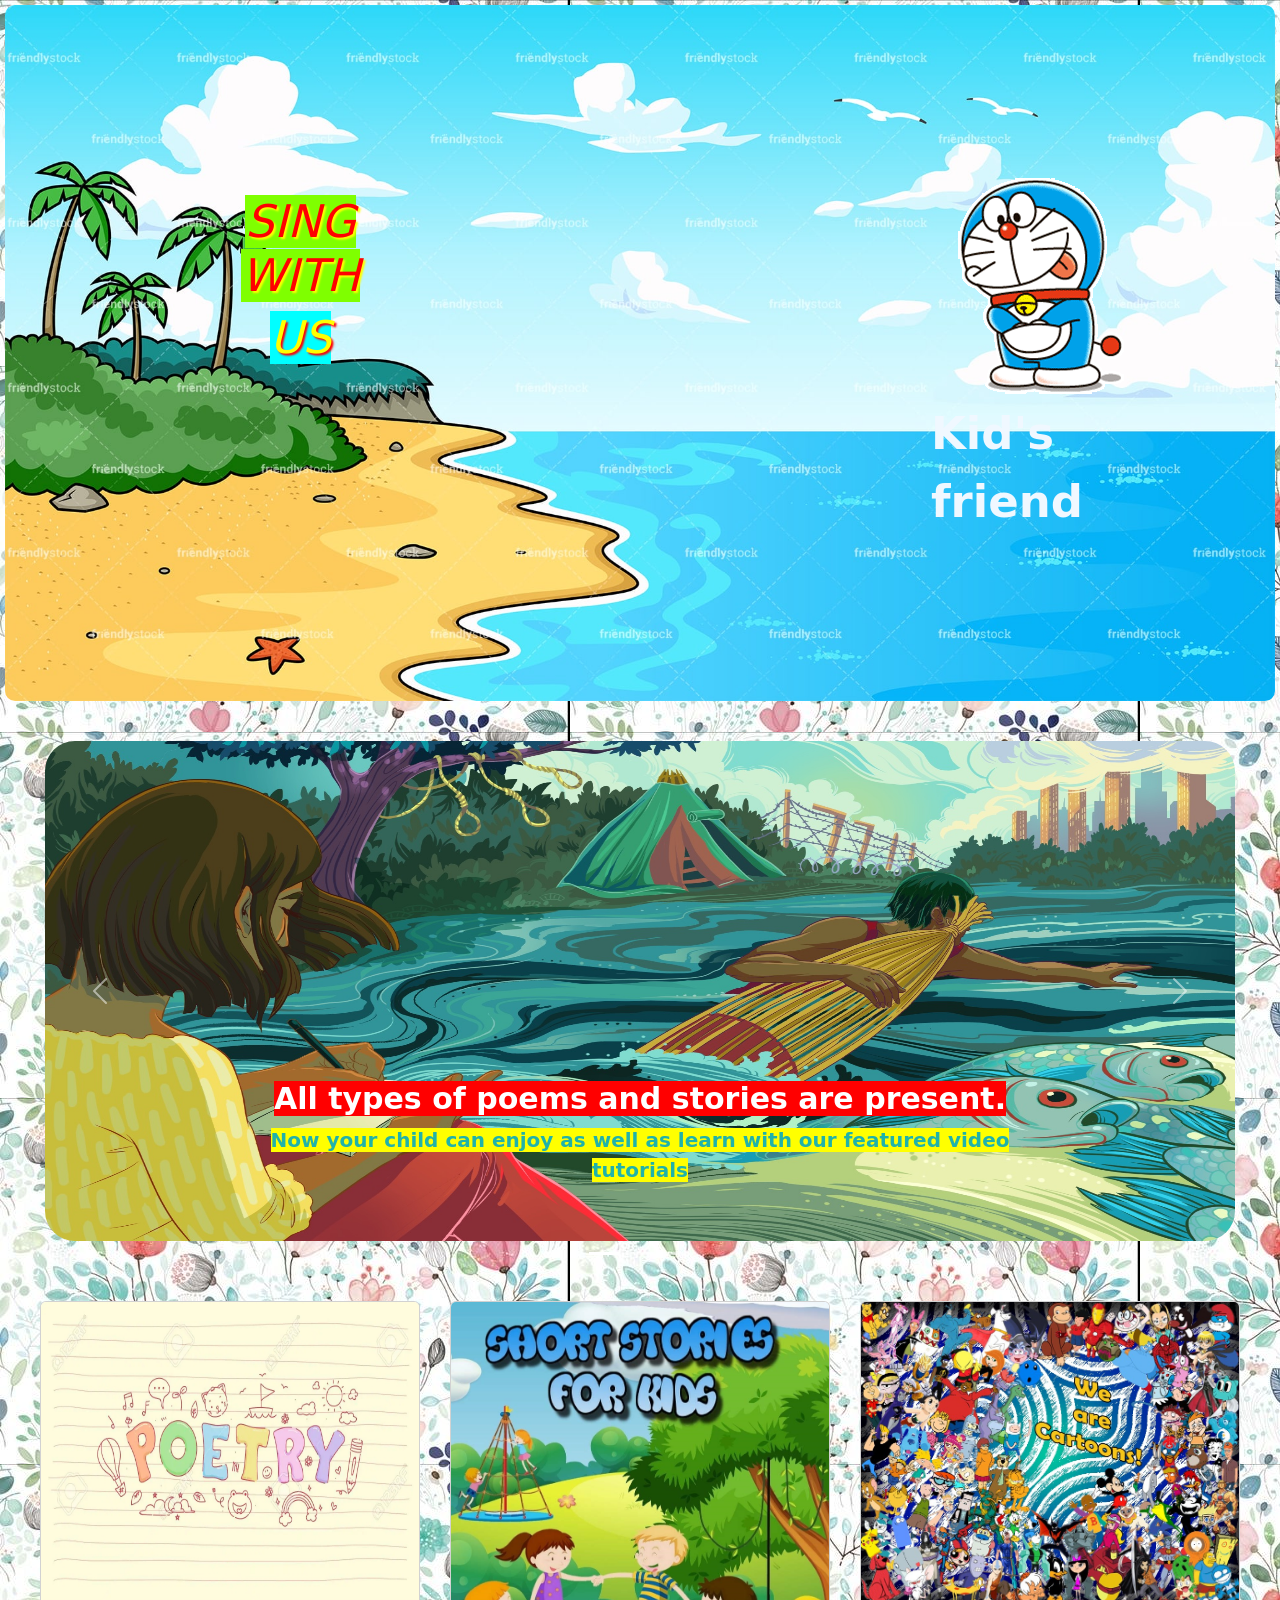
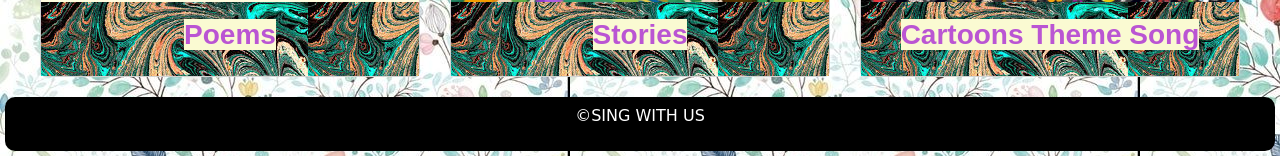
<file: index.html>
<!DOCTYPE html>
<html lang="en">

<head>
  <!-- Required meta tags -->
  <meta charset="utf-8">
  <meta name="viewport" content="width=device-width, initial-scale=1, shrink-to-fit=no">

  <!-- Bootstrap CSS -->
  <link rel="stylesheet" href="https://cdn.jsdelivr.net/npm/bootstrap@4.3.1/dist/css/bootstrap.min.css"
    integrity="sha384-ggOyR0iXCbMQv3Xipma34MD+dH/1fQ784/j6cY/iJTQUOhcWr7x9JvoRxT2MZw1T" crossorigin="anonymous">

  <link href="https://cdn.jsdelivr.net/npm/bootstrap@5.2.0-beta1/dist/css/bootstrap.min.css" rel="stylesheet"
    integrity="sha384-0evHe/X+R7YkIZDRvuzKMRqM+OrBnVFBL6DOitfPri4tjfHxaWutUpFmBp4vmVor" crossorigin="anonymous">

  <link rel="Stylesheet" type="text/css" href="index.css" />

  <title>SING WITH US</title>
</head>

<body>

  <!--Heading-->
  <div id="mainbody">
    <div id="header" style="overflow: auto;border-radius: 10px;">
      <div id="name">
        <h1 style="font-style:italic; font-size: 45px;">
          <span style="color:RED ; text-shadow: 2px 2px 2px yellow;background-color: chartreuse;">SING WITH</span>
          <!-- <span  style="color:yellow; text-shadow: 2px 2px 2px RED;background-color: CYAN;"> US</span> -->
        </h1>
        
        <h1 style="font-style:italic; font-size: 45px;">
          <!-- <span style="color:RED ; text-shadow: 2px 2px 2px yellow;background-color: chartreuse;">SING WITH</span> -->
          <span  style="color:yellow; text-shadow: 2px 2px 2px RED;background-color: CYAN;"> US</span>
        </h1>

        
      </div>
      <div id="comp">
        <img src="image//index/4.gif" alt="">
        <p style="color:aliceblue ;font-size: 45px;width: 100%;"> <b> Kid's friend </b> </p>
      </div>
    </div>
  </div>

  



  <!--Carousal-->
  <div id="carouselExampleCaptions" class="carousel slide carousel-fade" data-bs-ride="false"
    style="margin-bottom: 5px;padding: 40px;">
    <div class="carousel-indicators">
      <button type="button" data-bs-target="#carouselExampleCaptions" data-bs-slide-to="0" class="active"
        aria-current="true" aria-label="Slide 1"></button>
      <button type="button" data-bs-target="#carouselExampleCaptions" data-bs-slide-to="1"
        aria-label="Slide 2"></button>
      <button type="button" data-bs-target="#carouselExampleCaptions" data-bs-slide-to="2"
        aria-label="Slide 3"></button>
    </div>
    <div class="carousel-inner">
      <div class="carousel-item active">
        <img src="image/index/1.jpg" height="500" width="900" class="d-block w-100 " alt="..."
          style="border-radius: 30px;">
        <div class="carousel-caption d-none d-md-block">
          <h5 style="font-size: 30px;"><b style="background-color: red;">All types of poems and stories are present.</b></h5>
          <p style="font-size: 20px; color: lightseagreen;">
            <b style="background-color: yellow;"> Now your child can enjoy as well as learn with our featured video tutorials</b>
          </p>
        </div>
      </div>

      <div class="carousel-item">
        <img src="image/index/2.jpg" height="500" width="900" class="d-block w-100" alt="..."
          style="border-radius: 30px;">
        <div class="carousel-caption d-none d-md-block" style="color :aqua;">
          <h5 style="font-size: 30px;"><b style="background-color: black;">Multi language environment</b></h5>
          <p style="font-size: 20px;color: aquamarine;">
            <span style="background-color: black;"> Kids from different parts of country can enjoy our content.</span>
          </p>
        </div>
      </div>
      
      <div class="carousel-item">
        <img src="image/index/3.jpg" height="500" width="900" class="d-block w-100"
          alt="..." style="border-radius: 30px;">
        <div class="carousel-caption d-none d-md-block">
          <h5 style="font-size: 30px;"><b><span style="color: yellow;background-color: red;">Tutorials for every</span> <span style="color :lightgreen;background-color: black;">age group</span></b></h5>
          <p style="font-size: 20px;">
            <span style="background-color: #AFDCEC;color: black;"> We care about interest of your child too and provide relative content.</span>
          </p>
        </div>
      </div>
    </div>
    <button class="carousel-control-prev" type="button" data-bs-target="#carouselExampleCaptions" data-bs-slide="prev">
      <span class="carousel-control-prev-icon" aria-hidden="true"></span>
      <span class="visually-hidden">Previous</span>
    </button>
    <button class="carousel-control-next" type="button" data-bs-target="#carouselExampleCaptions" data-bs-slide="next">
      <span class="carousel-control-next-icon" aria-hidden="true"></span>
      <span class="visually-hidden">Next</span>
    </button>
  </div>

  <!--Cards-->
  <div class="card-deck" style="margin: 20px;">
    <div class="card" >
      <a href="poems.html "><img src="image/index/5.jpg" class="card-img-top" alt="..." height="300px"></a>
      <div class="card-body" style="background-color: lightblue;">
        <h3 class="card-title"> <b> Poems</b></h3>
      </div>
    </div>
    <div class="card" >
      <a href="story.html "><img src="image/index/6.jpg" class="card-img-top" alt="..." height="300px"></a>
      <div class="card-body" style="background-color: lightblue">
        <h3 class="card-title"> <b> Stories</b></h3>
      </div>
    </div>
    <div class="card" >
      <a href="cartoon.html" ><img src="image/index/7.jpeg" class="card-img-top" alt="..." height="300px"></a>
      <div class="card-body" style="background-color: lightblue">
        <h3 class="card-title"> <b> Cartoons Theme Song</b></h3>
      </div>
    </div>
  </div>

  <!--Footer-->

  <div id="footer">
    <p>&copy;SING WITH US</p>
  </div>


  <!-- Optional JavaScript -->
  <!-- jQuery first, then Popper.js, then Bootstrap JS -->
  <script src="https://code.jquery.com/jquery-3.3.1.slim.min.js"
    integrity="sha384-q8i/X+965DzO0rT7abK41JStQIAqVgRVzpbzo5smXKp4YfRvH+8abtTE1Pi6jizo"
    crossorigin="anonymous"></script>
  <script src="https://cdn.jsdelivr.net/npm/popper.js@1.14.7/dist/umd/popper.min.js"
    integrity="sha384-UO2eT0CpHqdSJQ6hJty5KVphtPhzWj9WO1clHTMGa3JDZwrnQq4sF86dIHNDz0W1"
    crossorigin="anonymous"></script>
  <script src="https://cdn.jsdelivr.net/npm/bootstrap@4.3.1/dist/js/bootstrap.min.js"
    integrity="sha384-JjSmVgyd0p3pXB1rRibZUAYoIIy6OrQ6VrjIEaFf/nJGzIxFDsf4x0xIM+B07jRM"
    crossorigin="anonymous"></script>

  <script src="https://cdn.jsdelivr.net/npm/bootstrap@5.2.0-beta1/dist/js/bootstrap.bundle.min.js"
    integrity="sha384-pprn3073KE6tl6bjs2QrFaJGz5/SUsLqktiwsUTF55Jfv3qYSDhgCecCxMW52nD2"
    crossorigin="anonymous"></script>
</body>


</html>
</file>
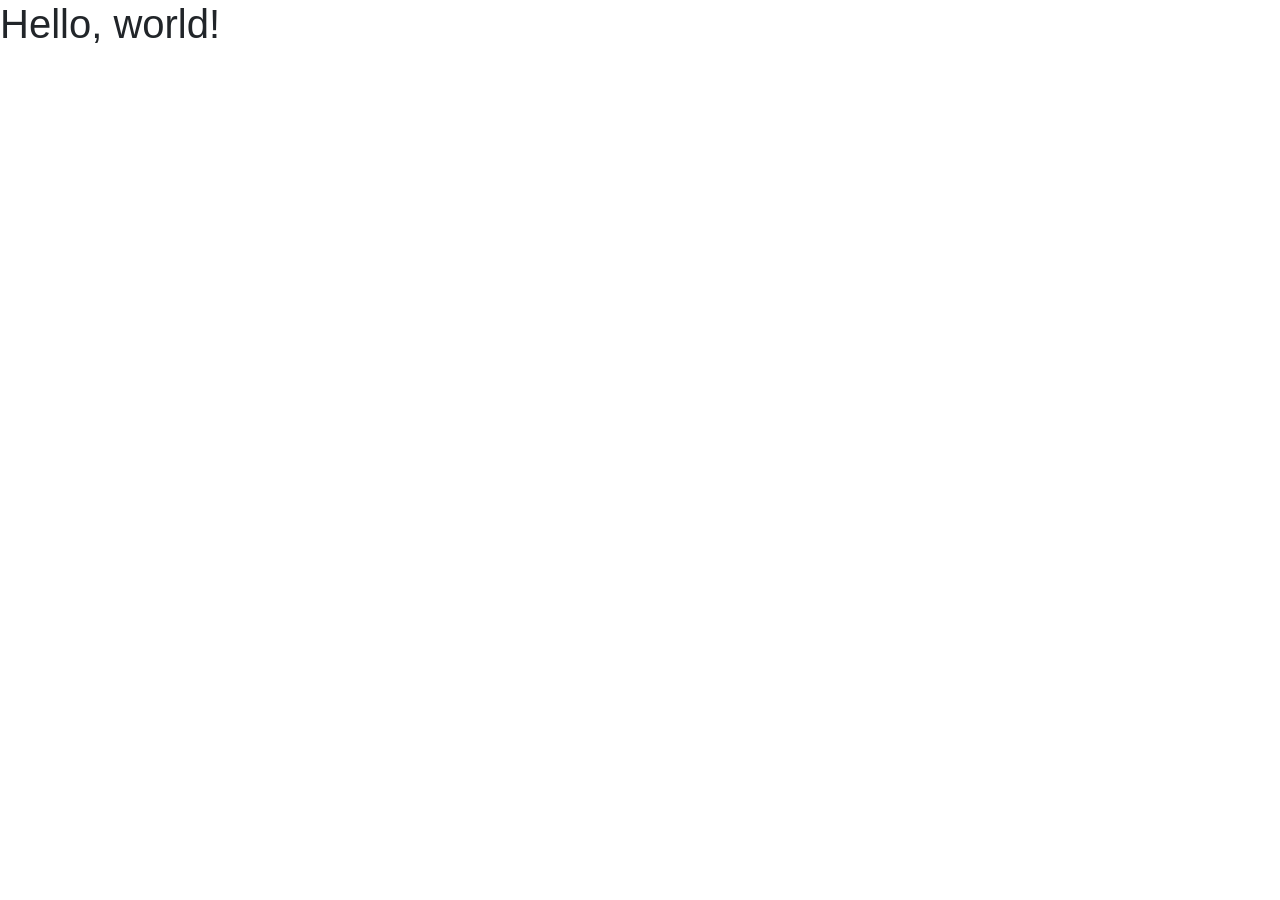
<file: bootstrap_starter.html>
<!doctype html>
<html lang="en">
  <head>
    <!-- Required meta tags -->
    <meta charset="utf-8">
    <meta name="viewport" content="width=device-width, initial-scale=1, shrink-to-fit=no">

    <!-- Bootstrap CSS -->
    <link rel="stylesheet" href="https://cdn.jsdelivr.net/npm/bootstrap@4.3.1/dist/css/bootstrap.min.css" integrity="sha384-ggOyR0iXCbMQv3Xipma34MD+dH/1fQ784/j6cY/iJTQUOhcWr7x9JvoRxT2MZw1T" crossorigin="anonymous">

    <title>Hello, world!</title>
  </head>
  <body>
    <h1>Hello, world!</h1>

    <!-- Optional JavaScript -->
    <!-- jQuery first, then Popper.js, then Bootstrap JS -->
    <script src="https://code.jquery.com/jquery-3.3.1.slim.min.js" integrity="sha384-q8i/X+965DzO0rT7abK41JStQIAqVgRVzpbzo5smXKp4YfRvH+8abtTE1Pi6jizo" crossorigin="anonymous"></script>
    <script src="https://cdn.jsdelivr.net/npm/popper.js@1.14.7/dist/umd/popper.min.js" integrity="sha384-UO2eT0CpHqdSJQ6hJty5KVphtPhzWj9WO1clHTMGa3JDZwrnQq4sF86dIHNDz0W1" crossorigin="anonymous"></script>
    <script src="https://cdn.jsdelivr.net/npm/bootstrap@4.3.1/dist/js/bootstrap.min.js" integrity="sha384-JjSmVgyd0p3pXB1rRibZUAYoIIy6OrQ6VrjIEaFf/nJGzIxFDsf4x0xIM+B07jRM" crossorigin="anonymous"></script>
  </body>
</html>
</file>
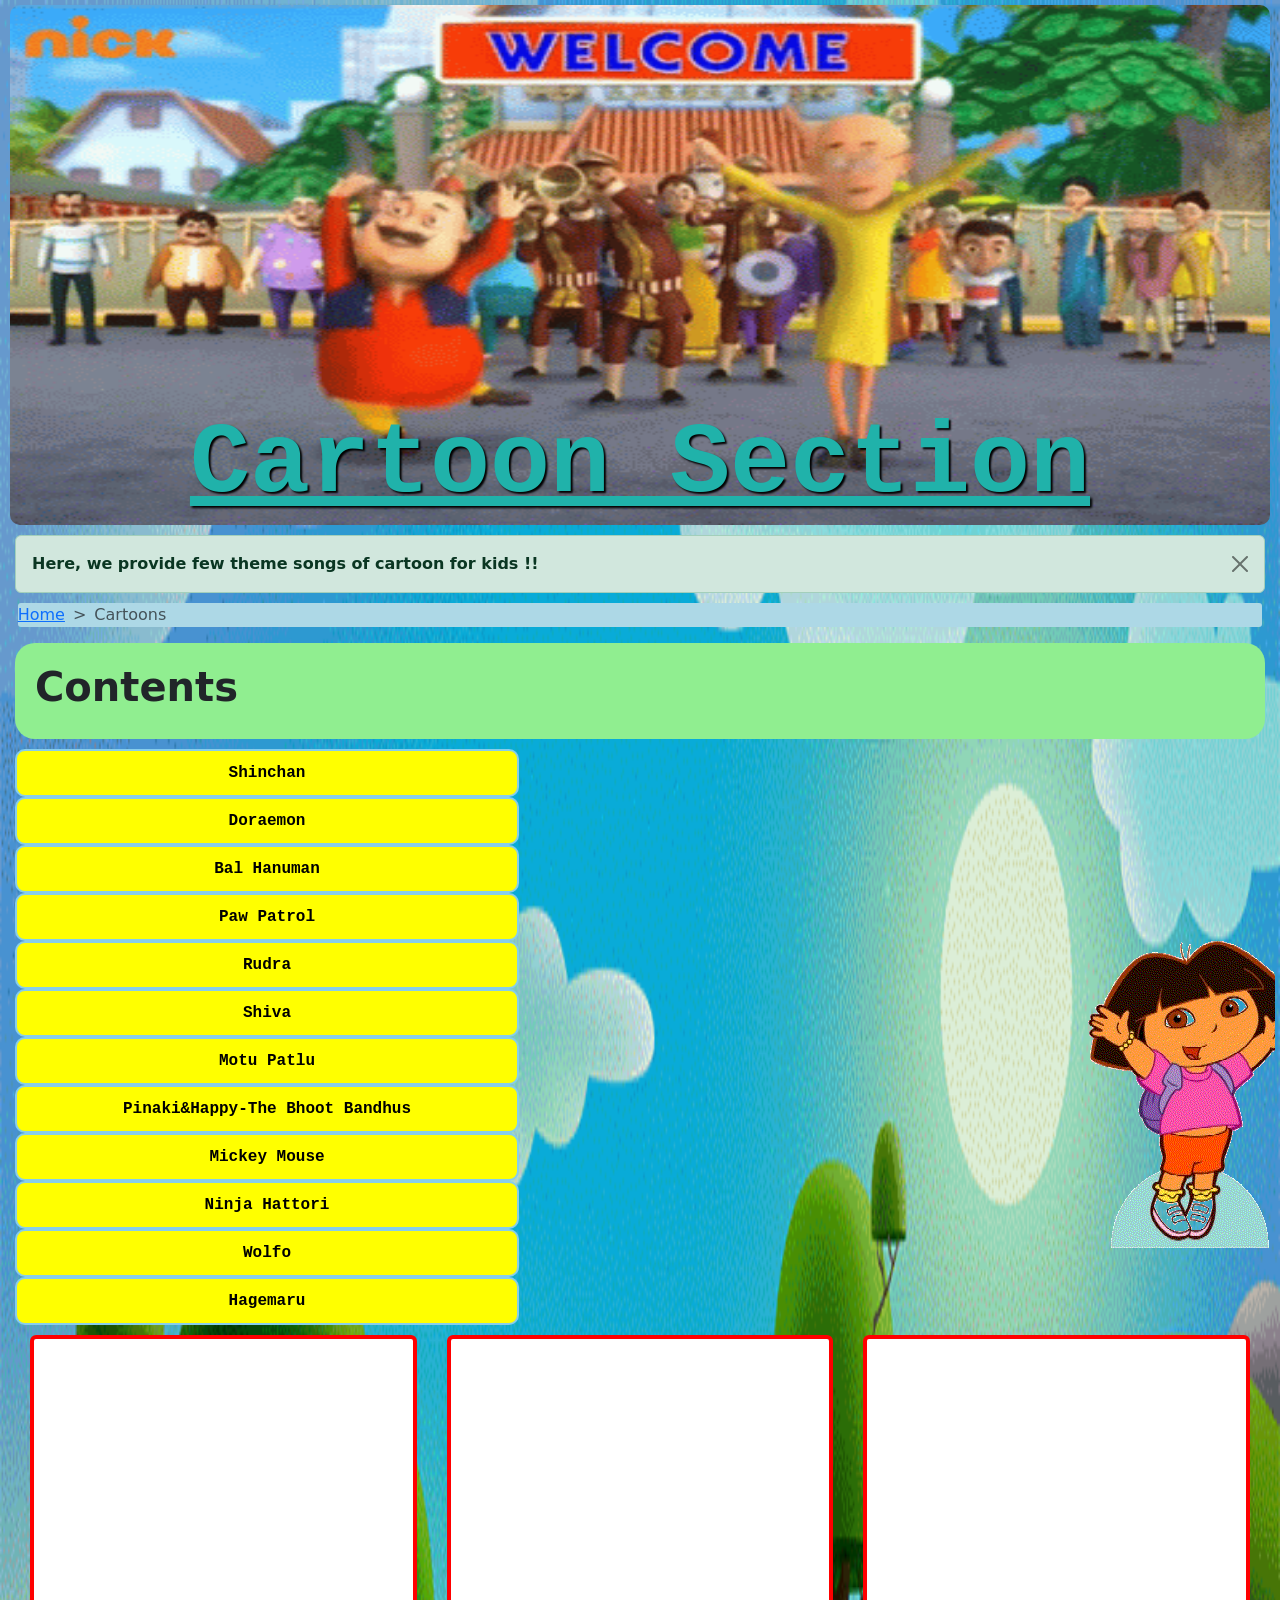
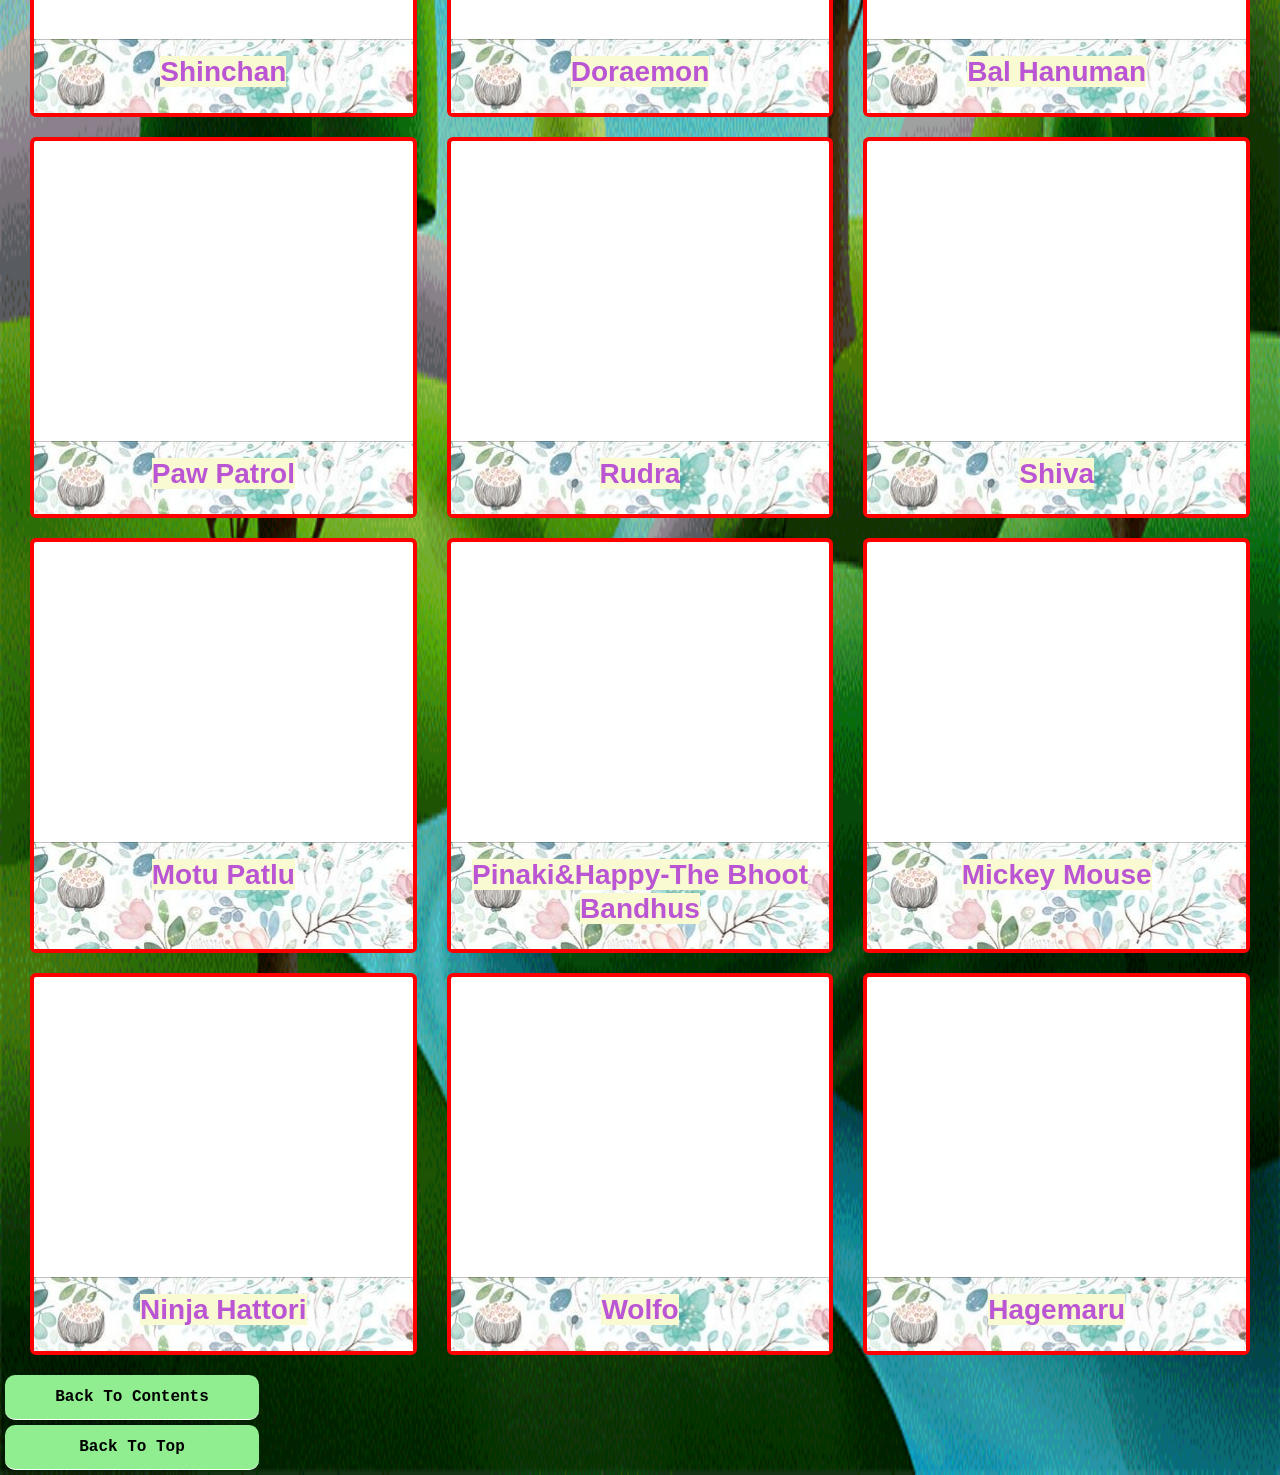
<file: cartoon.html>
<!doctype html>
<html lang="en">

<head>
  <!-- Required meta tags -->
  <meta charset="utf-8">
  <meta name="viewport" content="width=device-width, initial-scale=1, shrink-to-fit=no">

  <!-- Bootstrap CSS -->
  <link rel="stylesheet" href="https://cdn.jsdelivr.net/npm/bootstrap@4.3.1/dist/css/bootstrap.min.css"
    integrity="sha384-ggOyR0iXCbMQv3Xipma34MD+dH/1fQ784/j6cY/iJTQUOhcWr7x9JvoRxT2MZw1T" crossorigin="anonymous">

  <link href="https://cdn.jsdelivr.net/npm/bootstrap@5.2.0-beta1/dist/css/bootstrap.min.css" rel="stylesheet"
    integrity="sha384-0evHe/X+R7YkIZDRvuzKMRqM+OrBnVFBL6DOitfPri4tjfHxaWutUpFmBp4vmVor" crossorigin="anonymous">

  <link rel="Stylesheet" type="text/css" href="cartoon.css" />

  <title>Cartoons</title>
</head>

<body>
  <!--Cartoon Section-->


  <div id="head">
    <h1 style="font-size: 100px;"><b><u>Cartoon Section</u></b></h1>
  </div>

  <div class="alert alert-success alert-dismissible fade show" role="alert" style="margin: 10px;">
    <strong>Here, we provide few theme songs of cartoon for kids !!</strong>
    <button type="button" class="btn-close" data-bs-dismiss="alert" aria-label="Close"></button>
  </div>

  <nav style="--bs-breadcrumb-divider: '>'; background-color: lightblue;margin-left: 1%;margin-right: 1%;border-radius: 3px;" aria-label="breadcrumb">
    <ol class="breadcrumb">
      <li class="breadcrumb-item"><a href="index.html">Home</a></li>
      <li class="breadcrumb-item active" aria-current="page">Cartoons</li>
    </ol>
  </nav>

  <div id="content">
    <h1> <b>Contents</b> </h1>
  </div>

  <div style="overflow:auto ; margin-left: 10px;">
    <div id="menu">
      <a href="#vid1"><b>Shinchan</b></a>
      <a href="#vid2"><b>Doraemon</b></a>
      <a href="#vid3"><b>Bal Hanuman</b></a>
      <a href="#vid4"><b>Paw Patrol</b></a>
      <a href="#vid5"><b>Rudra</b></a>
      <a href="#vid6"><b>Shiva</b></a>
      <a href="#vid7"><b>Motu Patlu</b></a>
      <a href="#vid8"><b>Pinaki&Happy-The Bhoot Bandhus</b></a>
      <a href="#vid9"><b>Mickey Mouse</b></a>
      <a href="#vid10"><b>Ninja Hattori</b></a>
      <a href="#vid11"><b>Wolfo</b></a>
      <a href="#vid12"><b>Hagemaru</b></a>
    </div>
    <div id="menufake">
      <img src="image/dora1.gif" alt="">
    </div>
  </div>

  
  <!-- <iframe width="560" height="315" src="https://www.youtube.com/embed/1UdI_eoDPKQ" title="YouTube video player" frameborder="0" allow="accelerometer; autoplay; clipboard-write; encrypted-media; gyroscope; picture-in-picture" allowfullscreen></iframe> -->

  <div class="card-deck" style="margin: 10px; margin-bottom:20px">
    <div class="card" id="vid1">
      <iframe height="300" src="https://www.youtube.com/embed/edGd2WV-Kik" class="card-img-top" alt="..." controls="10"></iframe>
      <div class="card-body">
        <h3 class="card-title"><b>Shinchan</b></h3>
      </div>
    </div>
    <div class="card" id="vid2">
      <iframe height="300" src="https://www.youtube.com/embed/oYxHlI96L3s" class="card-img-top" alt="..." controls="10"></iframe>
      <div class="card-body">
        <h3 class="card-title"><b>Doraemon</b></h3>
      </div>
    </div>
    <div class="card" id="vid3">
      <iframe height="300"  src="https://www.youtube.com/embed/dd0eE5W7_Eg" class="card-img-top" alt="..." controls="10"></iframe>
      <div class="card-body">
        <h3 class="card-title"><b>Bal Hanuman</b></h3>
      </div>
    </div>
  </div>

  <div class="card-deck" style="margin: 10px; margin-bottom:20px">
    <div class="card" id="vid4">
      <iframe height="300" src="https://drive.google.com/file/d/1SBhylAr99tJfynv7vLHksKnkepLM_agX/preview" class="card-img-top" alt="..." controls="10"></iframe>
      <div class="card-body">
        <h3 class="card-title"><b>Paw Patrol</b></h3>
      </div>
    </div>
    <div class="card" id="vid5">
      <iframe height="300" src="https://www.youtube.com/embed/5_yiQJLdUnw" class="card-img-top" alt="..." controls="10"></iframe>
      <div class="card-body">
        <h3 class="card-title"><b>Rudra</b></h3>
      </div>
    </div>
    <div class="card" id="vid6">
      <iframe height="300" src="https://www.youtube.com/embed/XHqyMeJIvOE" class="card-img-top" alt="..." controls="10"></iframe>
      <div class="card-body">
        <h3 class="card-title"><b>Shiva</b></h3>
      </div>
    </div>
  </div>

  <div class="card-deck" style="margin: 10px; margin-bottom:20px">
    <div class="card" id="vid7">
      <iframe height="300" src="https://www.youtube.com/embed/W2P1jPZAZtU" class="card-img-top" alt="..." controls="10"></iframe>
      <div class="card-body">
        <h3 class="card-title"><b>Motu Patlu</b></h3>
      </div>
    </div>
    <div class="card" id="vid8">
      <iframe height="300" src="https://www.youtube.com/embed/VyEYL6ATKQA" class="card-img-top" alt="..." controls="10"></iframe>
      <div class="card-body">
        <h3 class="card-title"><b>Pinaki&Happy-The Bhoot Bandhus</b></h3>
      </div>
    </div>
    <div class="card" id="vid9">
      <iframe height="300" src="https://www.youtube.com/embed/619dV8wRG1Y" class="card-img-top" alt="..." controls="10"></iframe>
      <div class="card-body">
        <h3 class="card-title"><b>Mickey Mouse</b></h3>
      </div>
    </div>
  </div>

  <div class="card-deck" style="margin: 10px; margin-bottom:20px">
    <div class="card" id="vid10">
      <iframe height="300" src="https://www.youtube.com/embed/mDZTRT0RO2o" class="card-img-top" alt="..." controls="10"></iframe>
      <div class="card-body">
        <h3 class="card-title"><b>Ninja Hattori</b></h3>
      </div>
    </div>
    <div class="card" id="vid11">
      <iframe height="300" src="https://www.youtube.com/embed/U_5PaI2LW7U" class="card-img-top" alt="..." controls="10"></iframe>
      <div class="card-body">
        <h3 class="card-title"><b>Wolfo</b></h3>
      </div>
    </div>
    <div class="card" id="vid12">
      <iframe height="300" src="https://www.youtube.com/embed/yyfT2blicyQ" class="card-img-top" alt="..." controls="10"></iframe>
      <div class="card-body">
        <h3 class="card-title"><b>Hagemaru</b></h3>
      </div>
    </div>
  </div>

  <div id="footer">
    <a href="#content" style="margin-bottom: 5px;"><b>Back To Contents</b></a>
    <a href="#head"><b>Back To Top</b></a>
  </div>


  <!-- Optional JavaScript -->
  <!-- jQuery first, then Popper.js, then Bootstrap JS -->
  <script src="https://code.jquery.com/jquery-3.3.1.slim.min.js"
    integrity="sha384-q8i/X+965DzO0rT7abK41JStQIAqVgRVzpbzo5smXKp4YfRvH+8abtTE1Pi6jizo"
    crossorigin="anonymous"></script>
  <script src="https://cdn.jsdelivr.net/npm/popper.js@1.14.7/dist/umd/popper.min.js"
    integrity="sha384-UO2eT0CpHqdSJQ6hJty5KVphtPhzWj9WO1clHTMGa3JDZwrnQq4sF86dIHNDz0W1"
    crossorigin="anonymous"></script>
  <script src="https://cdn.jsdelivr.net/npm/bootstrap@4.3.1/dist/js/bootstrap.min.js"
    integrity="sha384-JjSmVgyd0p3pXB1rRibZUAYoIIy6OrQ6VrjIEaFf/nJGzIxFDsf4x0xIM+B07jRM"
    crossorigin="anonymous"></script>

  <script src="https://cdn.jsdelivr.net/npm/bootstrap@5.2.0-beta1/dist/js/bootstrap.bundle.min.js"
    integrity="sha384-pprn3073KE6tl6bjs2QrFaJGz5/SUsLqktiwsUTF55Jfv3qYSDhgCecCxMW52nD2"
    crossorigin="anonymous"></script>
</body>

</html>
</file>
<file: index.css>
body {
    margin: 5px;
    padding: 0px;
    background-image: url('image/index/9.jpg');
}

* {
    margin: 0px;
    padding: 0px;
    box-sizing: border-box;
}

#header {
    background-image: url('image/index/8.jpg');
    background-size: 100% 100%;
    padding: 150px;
}

#comp p
	{
		animation-name: animate;
		animation-duration: 1s;
		animation-iteration-count: infinite;
	}

	@keyframes animate
	{
		0% {color: red}
		25% {color: green}
		50% {color: blue}
		75% {color: orange}
		100% {color: yellow}
	}

#name {
    width: 30%;
    text-align: center;
    float: left;
    padding: 40px;
}

#comp {
    width: 20%;
    float: right;
}

#discr {
    padding: 150px;
    margin: 30px;
    background-image: url('image/backg1.jpg');
    background-color: orangered;
    background-repeat: no-repeat;
    /* background-attachment: fixed;   */
    background-size: 100% 100%;
}

#txxt {
    width: 40%;
    float: left;
}

#txtimg {
    width: 20%;
    float: right;
}
#footer
{
    padding: 7px;
    background-color: black;
    border-radius: 10px;
    margin-top: 5px;
}
#footer p
{
    text-align: center;
    color: white;
    font-size: 16px;
}
.card-body
{
    background-image:url('image/images.jpg');
    text-align: center;
    font-family: Arial, Helvetica, sans-serif;
    color:mediumorchid;
    
}
h3 b{
    background-color: lightgoldenrodyellow;
}
@media only screen and (max-width: 800px) {

    #txtsep {
        width: 60%;
        float: right;
    }

    #name {
        width: 30%;
        float: left;
    }

    #comp {
        width: 20%;
        float: right;
    }

    #txxt {
        width: 40%;
        float: left;
    }

    #txtimg {
        width: 20%;
        float: right;
    }
    #footer
    {
        padding: 7px;
    }
}

@media only screen and (max-width: 600px) {
    #name {
        width: 100%;
    }

    #comp {
        width: 100%;
    }

    #txxt {
        width: 100%;
    }

    #txtimg {
        width: 100%;
    }

    
    #txtsep {
        width: 100%;
    }
    #footer
    {
        padding: 10px;
    }
}
</file>
<file: cartoon.css>
body {
    margin: 5px;
    padding: 0px;
    background-image: url('image/ananya4.gif');
    background-repeat: no-repeat;
    background-size: 100% 100%;
}

* {
    margin: 0px;
    padding: 0px;
    box-sizing: border-box;
}
#head{
    background-image: url('image/cartoon/1.gif');
    background-repeat: no-repeat;
    background-size: 100% 100%;
    font-size: 40px;
    font-family:'Courier New', Courier, monospace;
    text-shadow:2px 2px 2px black;
    text-align: center;
    font-weight: bold;
    color:lightseagreen;
    padding-top: 400px;
    border-radius: 10px;
    margin: 5px;
}
.card-body
{
    background-image:url('image/cartoon/2.jpg');
    text-align: center;
    font-family: Arial, Helvetica, sans-serif;
    color:mediumorchid;
    
}
#menu
{
    width: 40%;
    float: left;
}
#menufake
{
    margin-top: 15%;
    width: 15%;
    float: right;
}
#menu a
{
    color: black;
    background-color: yellow;
    font-family: 'Courier New', Courier, monospace;
    font-size: 16px;
    text-align: center;
    border-radius: 10px;
    display: block;
    padding: 10px;
    border: 2px solid skyblue;
    text-decoration: none;
    transition-property: all;
    /*transition-duration: 1s;*/  /* This is not recommended*/
}
#menu a:hover
{
    background-color: red;
    font-weight: bold;
    transform: translateX(10px);
    color :aquamarine;
}
#content
{
    background-color: lightgreen;
    padding: 20px;
    border-radius: 20px;
    margin: 10px;
}
#footer a
{
    color: black;
    background-color: lightgreen;
    font-family: 'Courier New', Courier, monospace;
    font-size: 16px;
    text-align: center;
    border-radius: 10px;
    display: block;
    padding: 10px;
    width: 20%;
    border-bottom: 1px solid white;
    text-decoration: none;
    transition-property: all;
    /*transition-duration: 1s;*/  /* This is not recommended*/
}
#footer a:hover
{
    background-color: lightblue;
    color: red;
    font-weight: bold;
    transform: translateX(5px);
}
.card
{
    border: 4px solid red;
}
h3 b{
    background-color: lightgoldenrodyellow;
}
</file>
